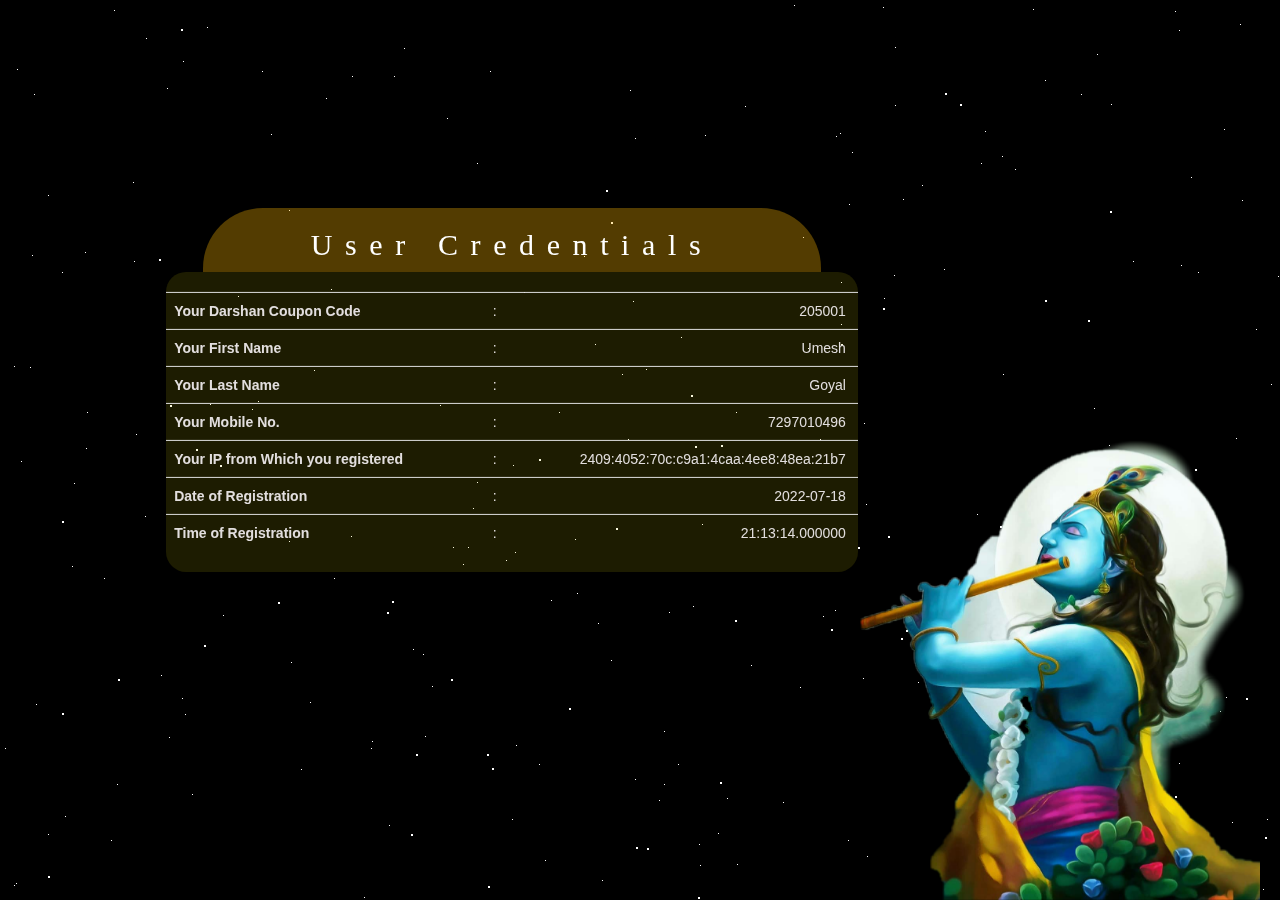
<file: apps/Isckon_Project/project-isckon.html>
<!DOCTYPE html>
<html lang="en">
  <head>
    <meta charset="UTF-8" />
    <meta http-equiv="X-UA-Compatible" content="IE=edge" />
    <meta name="viewport" content="width=device-width, initial-scale=1.0" />
    <title>User Info UI</title>
    <link rel="stylesheet" href="https://maxcdn.bootstrapcdn.com/bootstrap/3.4.1/css/bootstrap.min.css">
  <script src="https://ajax.googleapis.com/ajax/libs/jquery/3.6.0/jquery.min.js"></script>
  <script src="https://maxcdn.bootstrapcdn.com/bootstrap/3.4.1/js/bootstrap.min.js"></script>
  <link rel="stylesheet" href="UI.css">

    </head>
  <body>
    <canvas id="canvas"></canvas>
    <div class="banner_wrapper">
        <img src="RightBottom.png"  width= "400" alt="Sorry We are Unable to load Image"/>
        </div>
    <script src="UI.js"></script>

    <div class="content"><br><br><br>
    <div class="heading-userInfo"><h2>User Credentials</h2></div>
    <div class="main">
        <table class="table table-responsive" style="text-align:right;">
            <br><tr>
                <th>Your Darshan Coupon Code&nbsp; </th>
                <td>&nbsp;:&nbsp;</td>
                <td>205001&nbsp;</td>
              </tr>
            <tr>
                <th>Your First Name &nbsp;</th>
                <td>&nbsp;:&nbsp;</td>
                <td>Umesh&nbsp;</td>
              </tr><tr>
              <th>Your Last Name &nbsp;</th>
                <td>&nbsp;:&nbsp;</td>
                <td>Goyal&nbsp;</td>
              </tr><tr>
              <th>Your Mobile No. &nbsp;</th>
                <td>&nbsp;:&nbsp;</td>
                <td>7297010496&nbsp;</td>
              </tr><tr>
              <th>Your IP from Which you registered &nbsp;</th>
                <td>&nbsp;:&nbsp;</td>
                <td>2409:4052:70c:c9a1:4caa:4ee8:48ea:21b7&nbsp;</td>
              </tr><tr>
              <th>Date of Registration &nbsp;</th>
              <td>&nbsp;:&nbsp;</td>
              <td>2022-07-18&nbsp;</td>
            </tr>
<tr>
            <th>Time of Registration &nbsp;</th>
            <td>&nbsp;:&nbsp;</td>
            <td>21:13:14.000000&nbsp;</td>
          </tr>
          </table>
        </div>
    </body>
</html>
</file>
<file: apps/Isckon_Project/UI.css>
html,
body {
    background-color: rgb(0, 0, 0);
    height: 100%;
    width: 100%;
    margin: 0px;
    padding: 0px;
    color: white;
}

/* #object1 {
    width: 50px;
    background-color: green;
    object-fit: none;
    object-position: center top;
} */


canvas {

    position: absolute;
}

.banner_wrapper {

    position: absolute;
    right: 20px;
    bottom: 0px;
    text-align: right;

}

.LogoUIP{
    position: sticky;
    right: 40px;
    bottom: -100%;
    text-align: right;
    object-position:center;
}
#footer {
        background-color: orange;
        position: absolute;
        left: 50;
        bottom: 50;
        height: 100px;
        width: 100%;
        /* overflow: hidden; */
}
.content {

    display: table;
    /* background-color: rgb(249, 253, 4); */
    position: absolute;
    width: 60%;
    left: 40%;
    top: 40%;
    transform: translate(-50%, -50%);
    /* border: 5px solid #f60505; */
    padding: 20px;


}



.main {
    font-family: 'MV Boli', 'Lucida Grande', Geneva, Verdana, sans-serif;
    font-size: 100%;
    width: 95%;
    color: #e2dede;
    padding: 0.1px 0px 1px 0px;
    text-align: center;
    background-color: rgba(209, 202, 9, 0.137);
    border-radius: 20px 20px 20px 20px;
    margin: auto;
    /* border: 0.05px solid #690c0c; */
}
th, td {
    padding: 15px;
  }
.heading-userInfo {
    letter-spacing: 0.6em;
    font-family: Segoe Script;
    font-size: 150%;
    width: 85%;
    color: #ffffff;
    padding: 0.1px 0px 1px 0px;
    text-align: center;
    border-radius: 60px 60px 0px 0px;
    ;

    background-color: rgba(254, 183, 4, 0.326);
    margin: auto;

    /* #ffb805#ffb805 */
}
</file>
